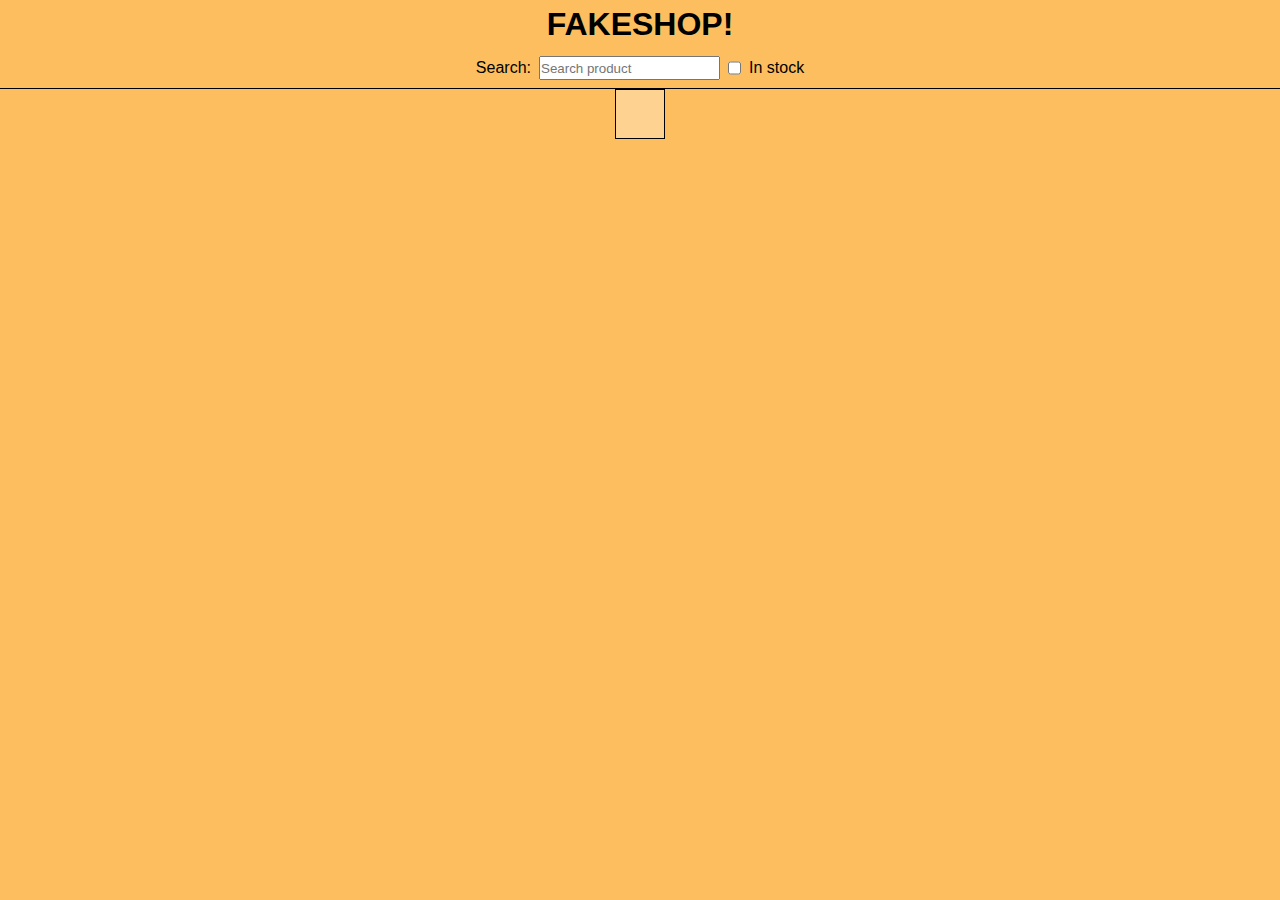
<file: index.html>
<!DOCTYPE html>
<html lang="en">
<head>
    <meta charset="UTF-8">
    <meta name="viewport" content="width=device-width, initial-scale=1.0">
    <link rel="stylesheet" href="css/main.css">
    <title>WEBSHOP</title>
</head>
<body>
    
    <header>
        <h1>FAKESHOP!</h1>
    </header>
    
    <div class="filtered-search_div">

        <label for="search_input">Search:</label>
        <input type="text" name="" id="search_input" placeholder="Search product">

        <input type="checkbox" name="" id="instock_cbx">
        <label for="instock_cbx">In stock</label>
        
    </div>
    <div class="products_container" id="data-display">
        <!-- Produkterna visas här -->
    </div>
    
    <script src="js/main.js"></script>
</body>
</html>
</file>
<file: css/main.css>
*,
::before,
::after {
    box-sizing: border-box;
    margin: 0;
    padding: 0;
    /* border: 1px dotted red; */
}

body {
    background-color:rgb(253, 190, 95);
    min-height: 100vh;
    font-family:'Gill Sans', 'Gill Sans MT', Calibri, 'Trebuchet MS', sans-serif;
    line-height: 1.5;
    display: flex;
    flex-direction: column;
    align-items: center;
}

header {
    background-color:rgb(253, 190, 95);
    min-width: 100vw;
}

h1 {
    text-align: center;
}

.filtered-search_div {
    background-color:rgb(253, 190, 95);
    border-bottom: 1px solid black;
    padding: .5em;
    min-width: 100vw;
    position: sticky;
    top: 0;
    z-index: 1;    
    display: flex;
    justify-content: center;
    gap: .5em;

}

.products_container {
    background-color:rgb(254, 210, 145);
    border: 1px solid black;
    display: flex;
    justify-content: center;
    flex-flow: row wrap;
    gap: .8em;
    padding: 1.5em;
    max-width: 900px;
    
    
}
.product {
    background-color: #fff;
    flex: 1 1 250px ;
    max-width: 350px;
    max-height: 500px;
    display: flex;
    flex-direction: column;
    align-items: center; 
    justify-content: space-between;
    
    padding: 1em;
    border: 1px solid black;
    border-radius: 2px;
    box-shadow: 3px 3px 0px 1px rgb(183, 150, 99);
    
    
    
    & img {
        max-width: 80%;
        max-height: 40%;
        
    }
    & p {
        /* overflow: hidden; */
        display: -webkit-box; 
            -webkit-box-orient: vertical; 
            -webkit-line-clamp: 5; 
            overflow: hidden; 
            text-overflow: ellipsis; 
  
    }
    & .cart-add-Remove_constainer {
        border: 1px dotted;
        display: flex;
        gap: 1em;
        align-self: end;
        

        & button {
            width: 2em;
            height: 2em;
        }
    }
    
}
</file>
